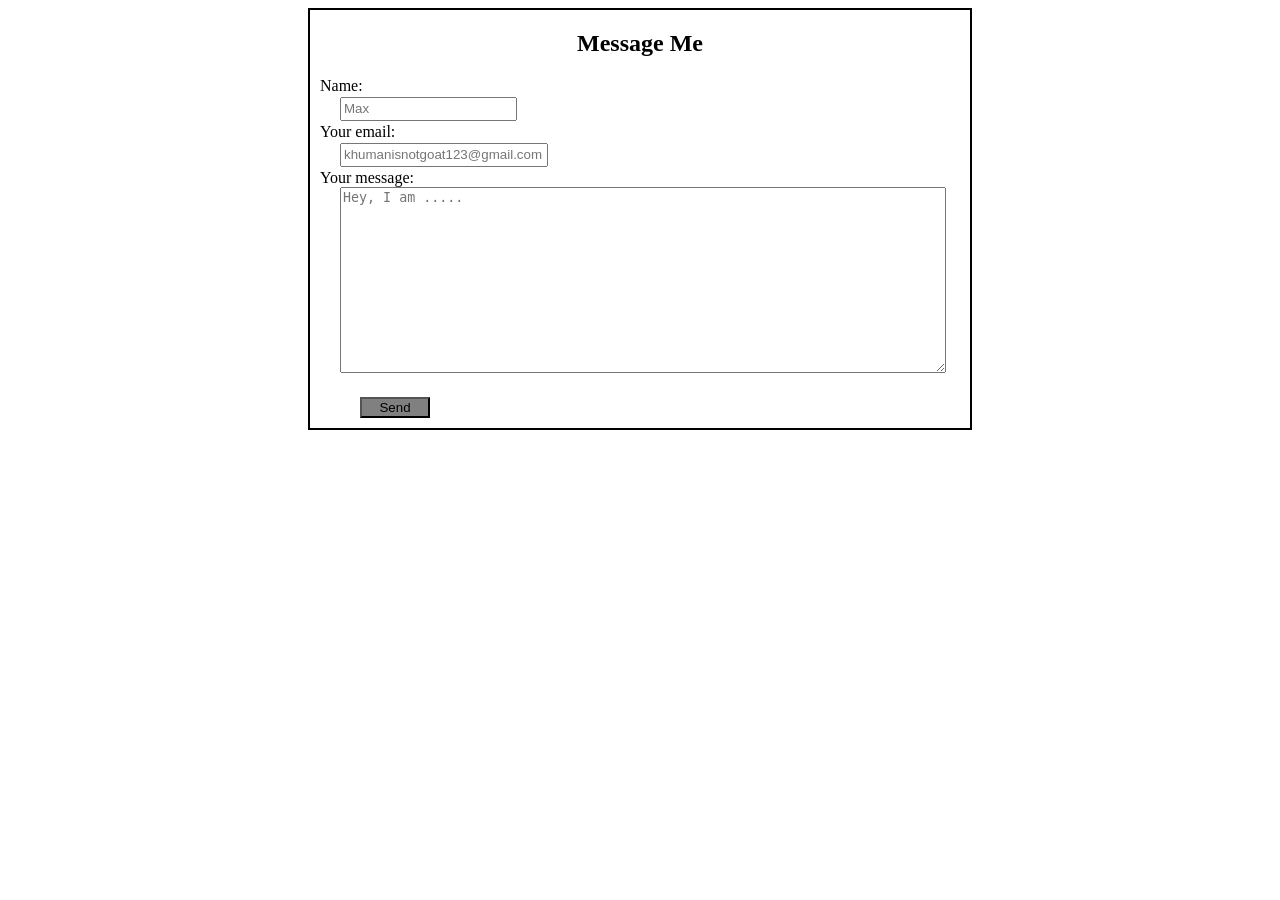
<file: form.html>
<!DOCTYPE html>
<html lang="en">
<head>
    <meta charset="UTF-8">
    <meta name="viewport" content="width=device-width, initial-scale=1.0">
    <title>Document</title>
    <style>
        h2{
            text-align: center;
        }
        .dmd{
            border:2px solid black ;
            margin:2px 300px ;
        }
        h3{
            margin:2px 30px ;
        }
        #aname,#bname{
            height:18px ;
            margin:2px 30px ;
        }
        #cname,#dname{
            height:18px ;
            width:200px ;
            margin:2px 30px;
        }
        #ename{
            height:180px ;
            width:600px;
                        margin:0px 0px 10px 30px;

        }
        body{
            background-image: url(https://i.pinimg.com/736x/33/d9/55/33d9557d7e34f7b48f976b7c50f572ba.jpg);
        }
        .dddd{
            background-color:grey ;
            margin:10px 50px ;
            width:70px ;
        }
        .dddd:hover{
            background-color: darkslategrey;
            
        }
        label{
            margin-left: 10px;
        }
    </style>
</head>
<body>

    <div class="dmd">
    <h2>Message Me</h2> 
    <form
  action="https://formspree.io/f/xrenzzao"
  method="POST"
>
<label>
    Name:<br>
    <input type="text" placeholder="Max" id="aname" required>
</label> <br>
  <label>
    Your email:<br>
    <input type="email" name="email" id="dname" placeholder="khumanisnotgoat123@gmail.com">
  </label><br>
  <label>
    Your message:<br>
    <textarea name="message" id="ename" placeholder="Hey, I am ....."></textarea>
  </label><br>
  <!-- your other form fields go here -->
  <button type="submit" class="dddd">Send</button>
</form>

    </div>
</body>
</html>
</file>
